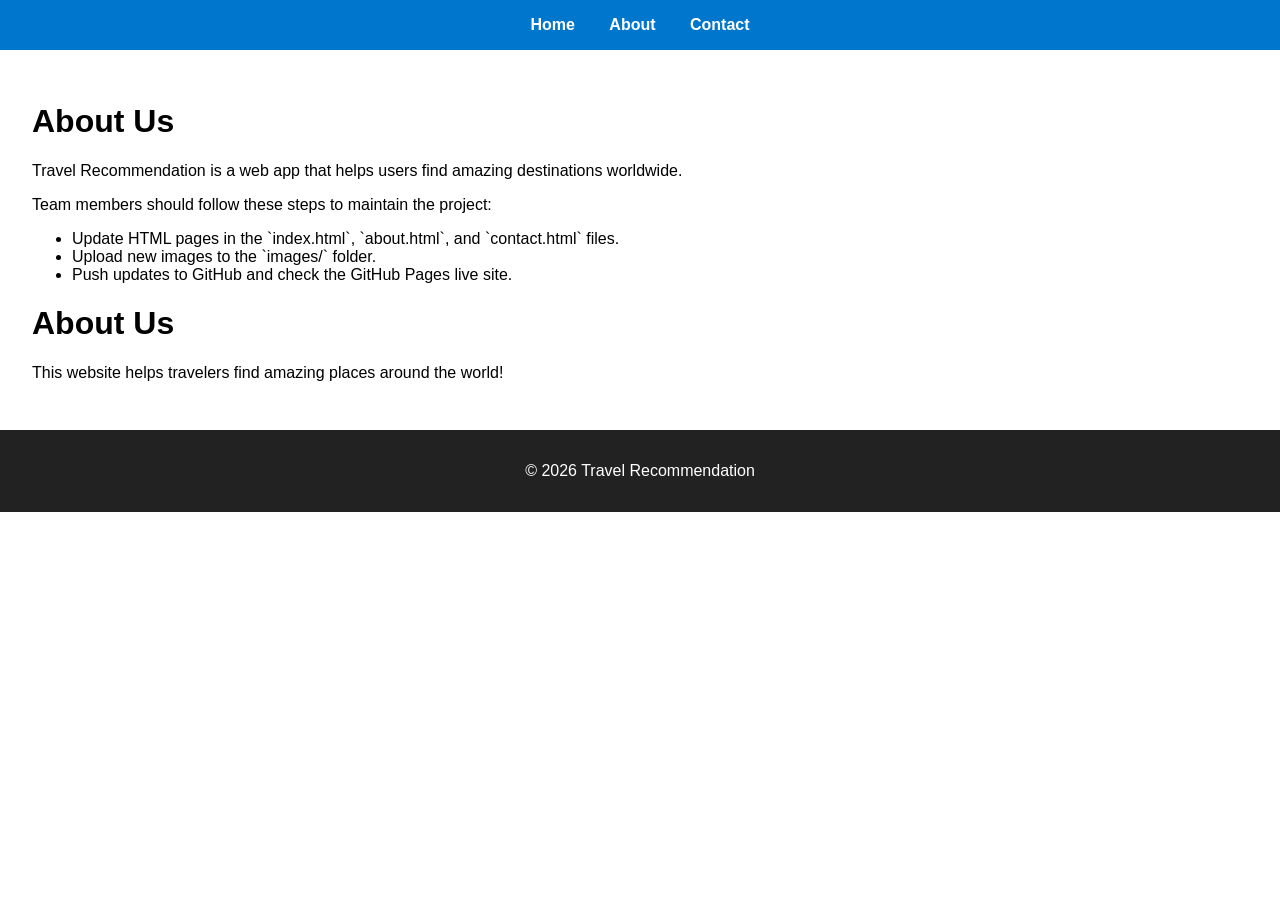
<file: about.html>
<!DOCTYPE html>
<html lang="en">
<head>
    <meta charset="UTF-8">
    <title>About Us</title>
    <link rel="stylesheet" href="style.css">
</head>
<body>
<header>
    <nav>
        <a href="index.html">Home</a>
        <a href="about.html">About</a>
        <a href="contact.html">Contact</a>
    </nav>
</header>
<main>
    <h1>About Us</h1>
<p>Travel Recommendation is a web app that helps users find amazing destinations worldwide.</p>
<p>Team members should follow these steps to maintain the project:</p>
<ul>
  <li>Update HTML pages in the `index.html`, `about.html`, and `contact.html` files.</li>
  <li>Upload new images to the `images/` folder.</li>
  <li>Push updates to GitHub and check the GitHub Pages live site.</li>
</ul>
    <h1>About Us</h1>
    <p>This website helps travelers find amazing places around the world!</p>
</main>
<footer>
    <p>&copy; 2026 Travel Recommendation</p>
</footer>
</body>
</html>
</file>
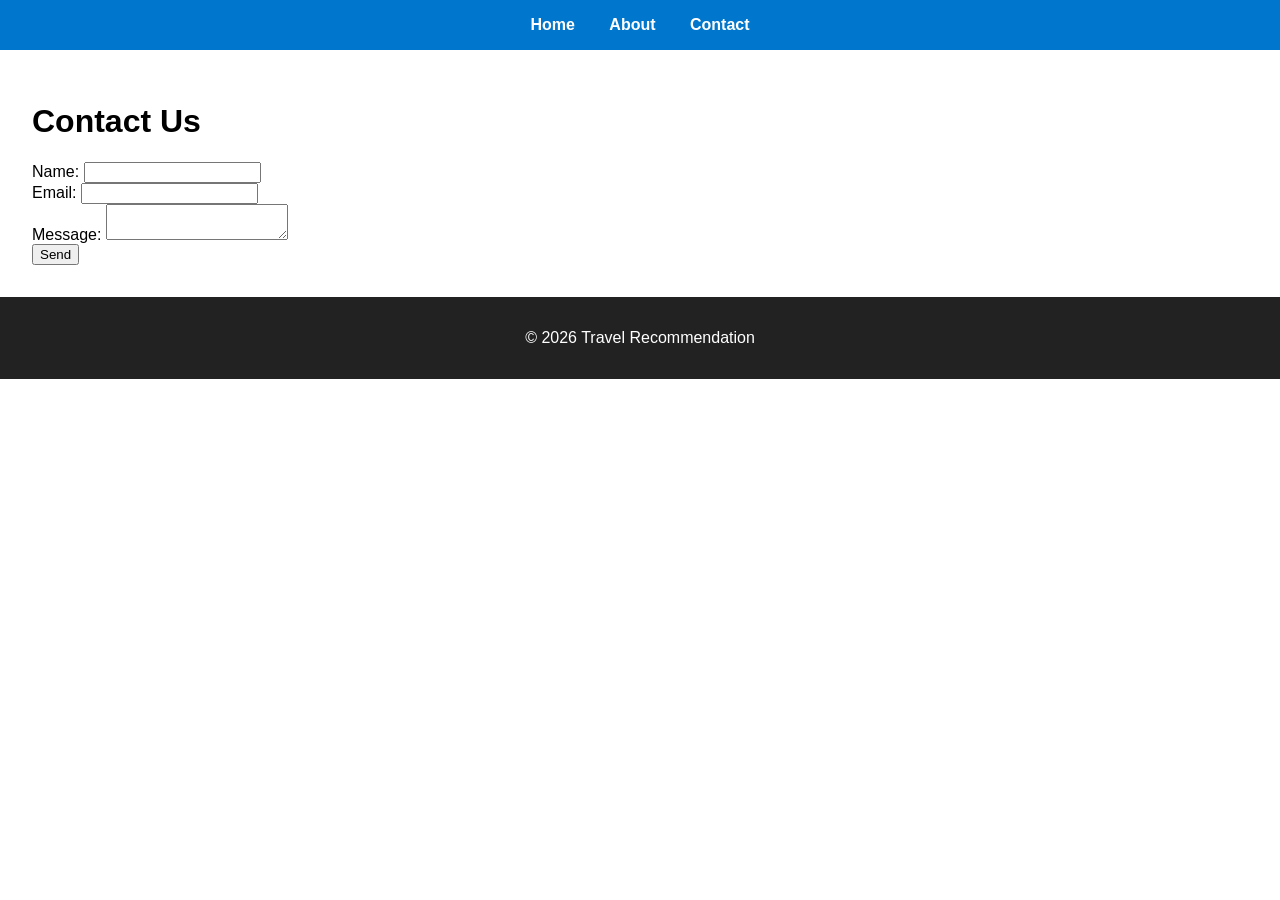
<file: contact.html>
<!DOCTYPE html>
<html lang="en">
<head>
    <meta charset="UTF-8">
    <title>Contact Us</title>
    <link rel="stylesheet" href="style.css">
</head>
<body>
<header>
    <nav>
        <a href="index.html">Home</a>
        <a href="about.html">About</a>
        <a href="contact.html">Contact</a>
    </nav>
</header>
<main>
    <h1>Contact Us</h1>
    <form>
        <label>Name:</label>
        <input type="text" required><br>

        <label>Email:</label>
        <input type="email" required><br>

        <label>Message:</label>
        <textarea required></textarea><br>

        <button type="submit">Send</button>
    </form>
</main>
<footer>
    <p>&copy; 2026 Travel Recommendation</p>
</footer>
</body>
</html>
</file>
<file: style.css>
body {
    font-family: Arial, sans-serif;
    margin: 0;
    padding: 0;
}

header nav {
    background: #0077cc;
    padding: 1rem;
    text-align: center;
}

header nav a {
    color: white;
    margin: 0 15px;
    text-decoration: none;
    font-weight: bold;
}

main {
    padding: 2rem;
}

section img {
    width: 220px;
    margin: 10px;
}

footer {
    background: #222;
    color: white;
    text-align: center;
    padding: 1rem;
}
</file>
